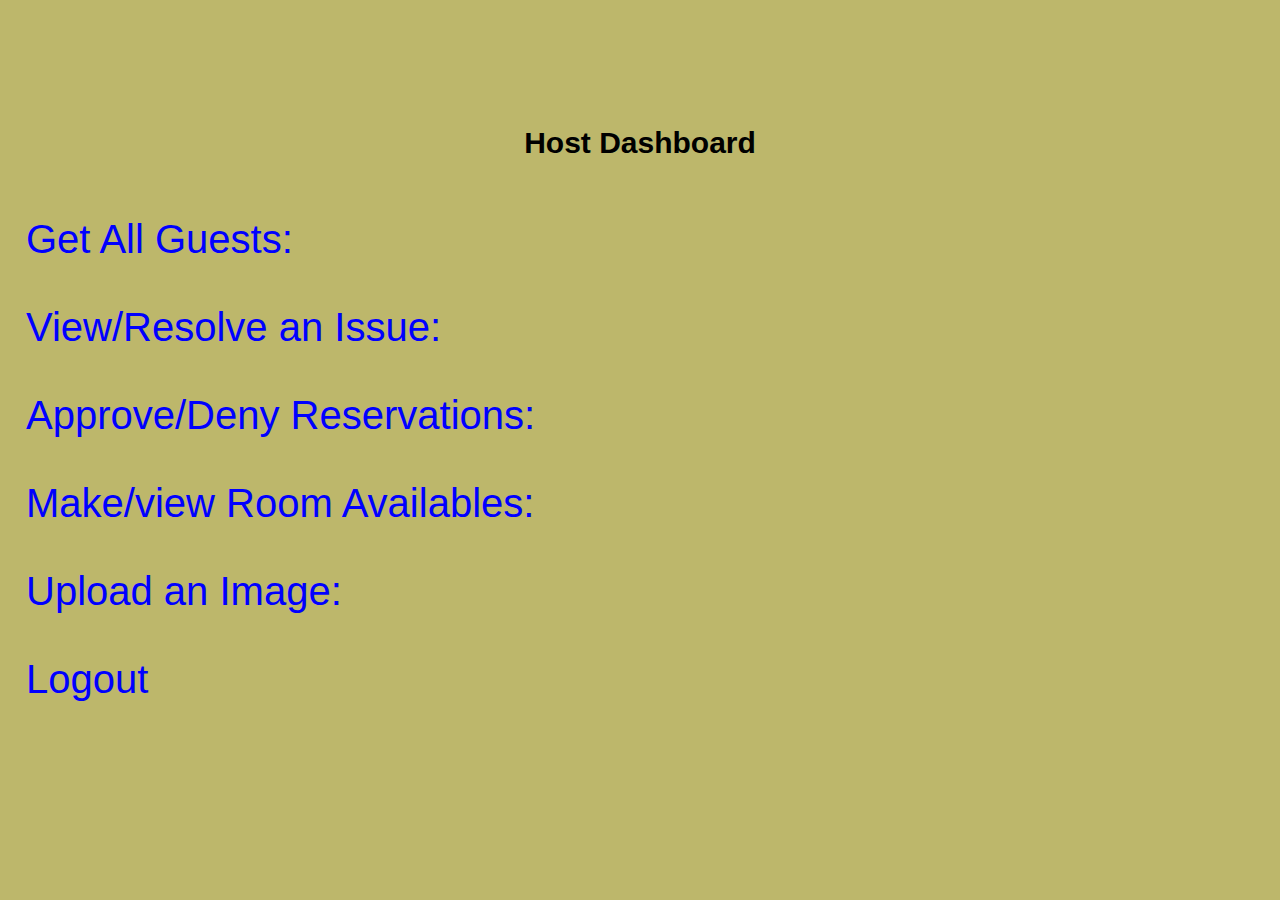
<file: target/hotel/Host.html>
<!DOCTYPE html>
<html lang="en">
<head>
    <meta charset="utf8">
    <meta name="description" content="hotel reservation system app">
    <meta name="keywords" content="HTML, CSS, Javascript, Servlet, Ajax, JDBC,PL/SQL, JUnit">
    <meta name="Author" content="Abouderman Amadou">
    <meta name="viewport" content="width=device-width, initial-scale=1.0">

    <link type="text/css" rel="stylesheet" href="css/style.css">
    <title>Host Dashboard</title>
</head>
<body>
<div style="text-align: center"><h1 font-size="30px"> Host Dashboard </h1></div>

<div style="text-align: center" id="welcome"><h2><strong> </strong></h2></div>

<div>
    <nav class="link">
    <ul>
        <li>
            <a href ="/LogingServlet"><span>Get All Guests:</span></a>
        </li>
        <li>
            <a href ="/IssueServlet">View/Resolve an Issue:</a>
        </li>
        <li>
            <a href ="/ReservationServlet">Approve/Deny Reservations:</a>
        </li>
        <li>
            <form method="post" action="/RoomServlet">
                <a href ="/room.html"> Make/view Room Availables:</a>
            </form>
        </li>
        <li>
            <a href ="/ImageServlet">Upload an Image:</a>
        </li>
        <li><a  href="/LogoutServlet">Logout</a></li>
    </ul>
    </nav>

</div>
<script src="js/JScript.js"></script>
</body>
</html>
</file>
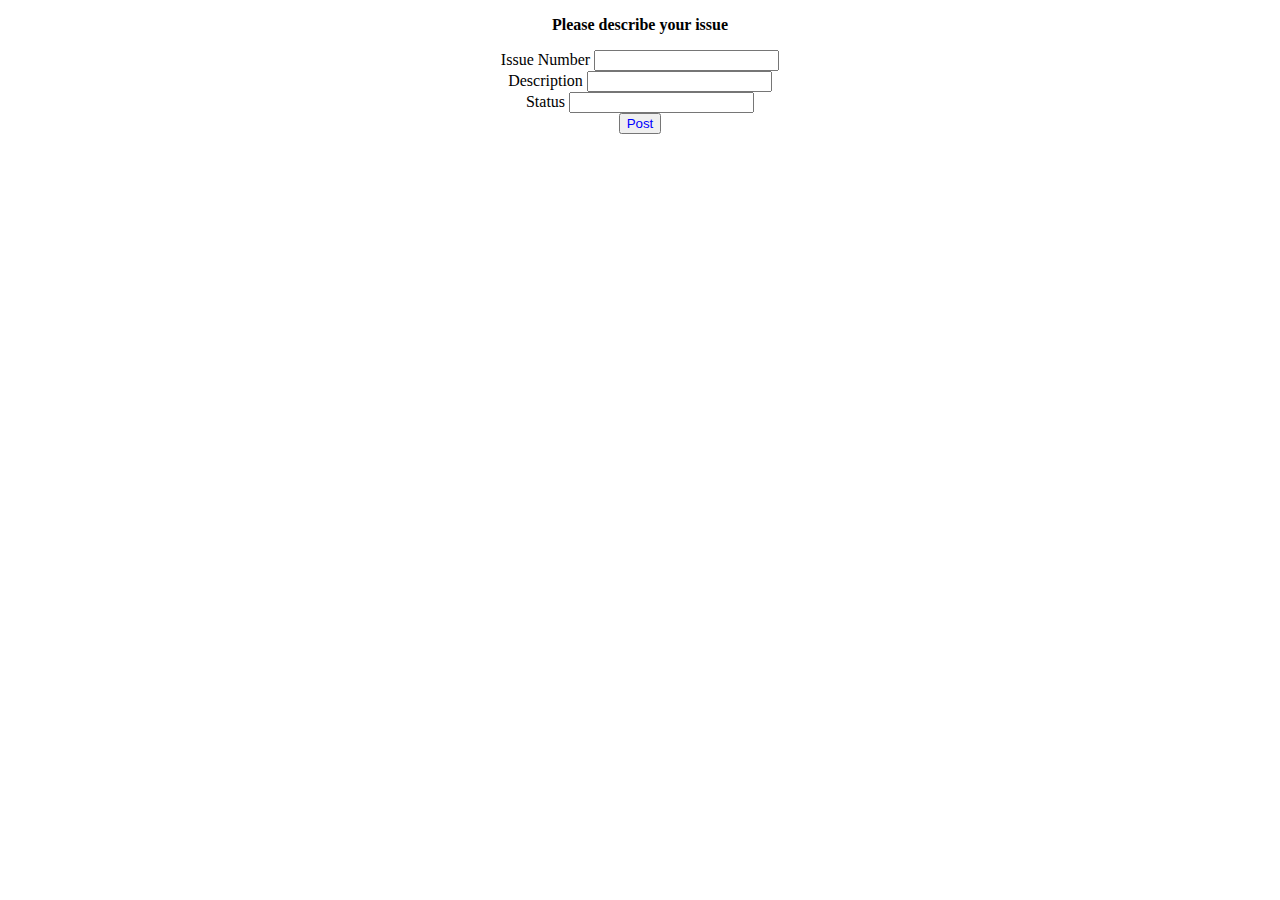
<file: target/hotel/issue.html>
<!DOCTYPE html>
<html lang="en">
<head>
    <meta charset="UTF-8">
    <title>Issues</title>
</head>
<body>
<p style="text-align: center"><strong>Please describe your issue</strong></p>
<form style ="text-align: center" name="issueform" method="Post" action="/IssueServlet">
    <div style="text-align: center">
        <div class="form-group">

            <label for=”examplefullname″>Issue Number</label>
            <input type=”text” name="issueid" class=”form-control” id=”examplefullName″ required><br>
        </div>
        <div>
            <label for=”exampleInputEmail″>Description</label>
            <input type=”text” name="description" class=”form-control” id=”exampleInputemail″ require><br>
        </div>
        <div>
            <label for=”exampleUserName″>Status</label>
            <input type=”text” name="status" class=”form-control” id=”exampleUsername″ required><br>
        </div>
        <button style="color: blue;">Post</button>
    </div>
</form>
</body>
</html>
</file>
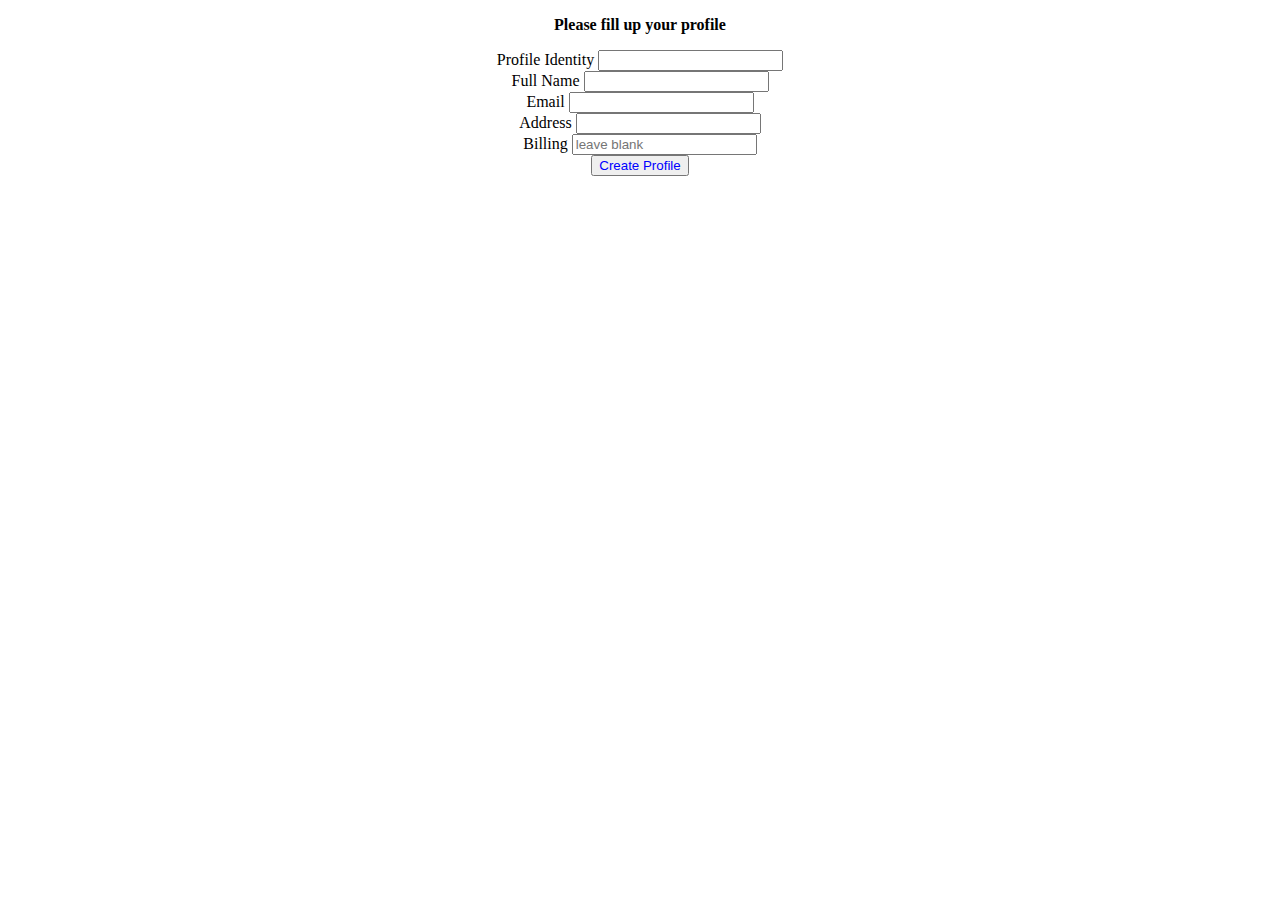
<file: target/hotel/profile.html>
<!DOCTYPE html>
<html lang="en">
<head>
    <meta charset="UTF-8">
    <title>Profile</title>
</head>
<body>

<p style="text-align: center"><strong>Please fill up your profile</strong></p>
<form style ="text-align: center" name="profileform" method="Post" action="/ProfileServlet">
    <div style="text-align: center">
        <div class="form-group">
            <label for=”examplefullname″>Profile Identity</label>
            <input type=”text” name="profile" class=”form-control” id=”exampleprofile″ required><br>
        </div>

        <div class="form-group">
            <label for=”examplefullname″>Full Name</label>
            <input type=”text” name="fullName" class=”form-control” id=”examplefullName″ required><br>
        </div>
        <div>
            <label for=”exampleInputEmail″>Email</label>
            <input type=”text” name="email" class=”form-control” id=”exampleInputemail″ require><br>
        </div>
        <div>
            <label for=”exampleInputaddress″>Address</label>
            <input type=”text” name="address" class=”form-control” id=”exampleInputaddress″ required><br>

            <label for=”exampleInputbilling″>Billing </label>
            <input type=”text” name="bill" class=”form-control” id=”exampleInputbilling″ placeholder="leave blank" ><br>
        </div>
        <button style="color: blue;">Create Profile</button>
    </div>
</form>
<!--<div>
    <form style ="text-align: center" name="profileform" method="Get" action="/ProfileServlet">
        <button style="color: blue">View Profile</button></form>
</div>-->

</body>
</html>
</file>
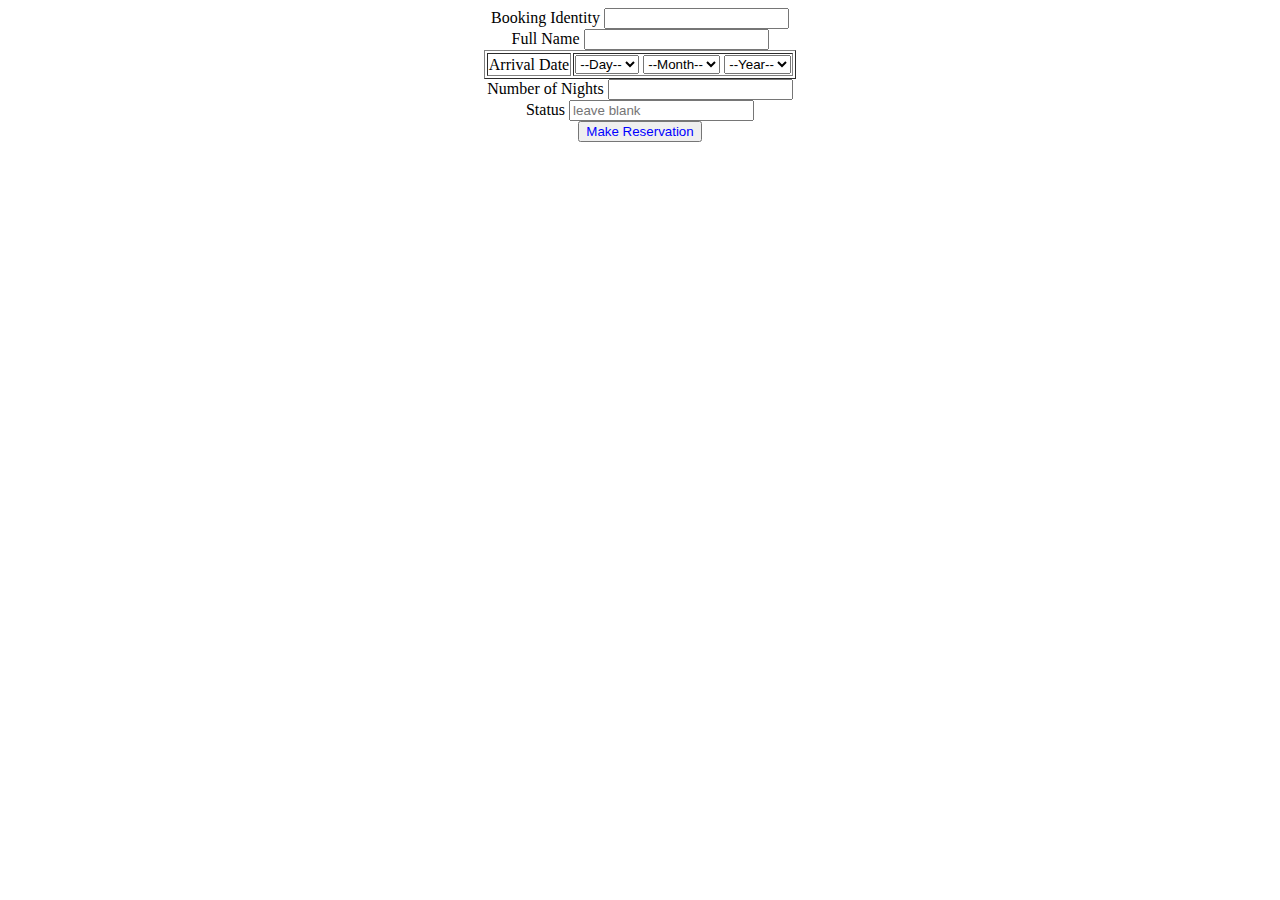
<file: target/hotel/reservation.html>
<!DOCTYPE html>
<html lang="en">
<head>
    <meta charset="UTF-8">
    <title>Reservation</title>
</head>
<body>

<form style ="text-align: center" name="reservationform" method="Post" action="/ReservationServlet">
    <div style="text-align: center">
        <div class="form-group">

            <label for=”examplebookingid″>Booking Identity</label>
            <input type=”text” name="booking" class=”form-control” id=”examplebookingid″ required><br>
        </div>
        <div class="form-group">

            <label for=”examplecustomerName″>Full Name</label>
            <input type=”text” name="name" class=”form-control” id=”examplecustomerName″ required><br>
        </div>
        <div>
            <table align="center" border="1">
                <tr> <td>Arrival Date</td>
                    <td>
                        <select name="day">
                            <option value="">--Day--</option>
                            <option value="01">1</option>
                            <option value="02">2</option>
                            <option value="03">3</option>
                            <option value="04">4</option>
                            <option value="05">5</option>
                            <option value="06">6</option>
                            <option value="07">7</option>
                            <option value="08">8</option>
                            <option value="09">9</option>
                            <option value="10">10</option>
                            <option value="11">11</option>
                            <option value="12">12</option>
                            <option value="13">13</option>
                            <option value="14">14</option>
                            <option value="15">15</option>
                            <option value="16">16</option>
                            <option value="17">17</option>
                            <option value="18">18</option>
                            <option value="19">19</option>
                            <option value="20">20</option>
                            <option value="21">21</option>
                            <option value="22">22</option>
                            <option value="23">23</option>
                            <option value="24">24</option>
                            <option value="25">25</option>
                            <option value="26">26</option>
                            <option value="27">27</option>
                            <option value="28">28</option>
                            <option value="29">29</option>
                            <option value="30">30</option>
                            <option value="31">31</option>

                        </select>
                        <select name="month">
                            <option value="">--Month--</option>
                            <option value="01">Jan</option>
                            <option value="02">Feb</option>
                            <option value="03">Mar</option>
                            <option value="04">Apr</option>
                            <option value="05">May</option>
                            <option value="06">Jun</option>
                            <option value="07">Jul</option>
                            <option value="08">Aug</option>
                            <option value="09">Sep</option>
                            <option value="10">Oct</option>
                            <option value="11">Nov</option>
                            <option value="12">Dec</option>
                        </select>
                        <select name="year">
                            <option value="">--Year--</option>
                            <option value="2018">2018</option>
                            <option value="2019">2019</option>
                            <option value="2020">2020</option>

                        </select>

                    </td>
                </tr>
            </table>
        </div>
        <div>
            <label for=”examplenumberofnight″>Number of Nights</label>
            <input type=”text” name="nights" class=”form-control” id=”examplenumberofnight″ required><br>

            <label for=”examplestatus″>Status</label>
            <input type=”text” name="status" class=”form-control” id=”examplestatus″ placeholder="leave blank" ><br>
        </div>
        <button style="color: blue;">Make Reservation</button>
    </div>
</form>

</body>
</html>
</file>
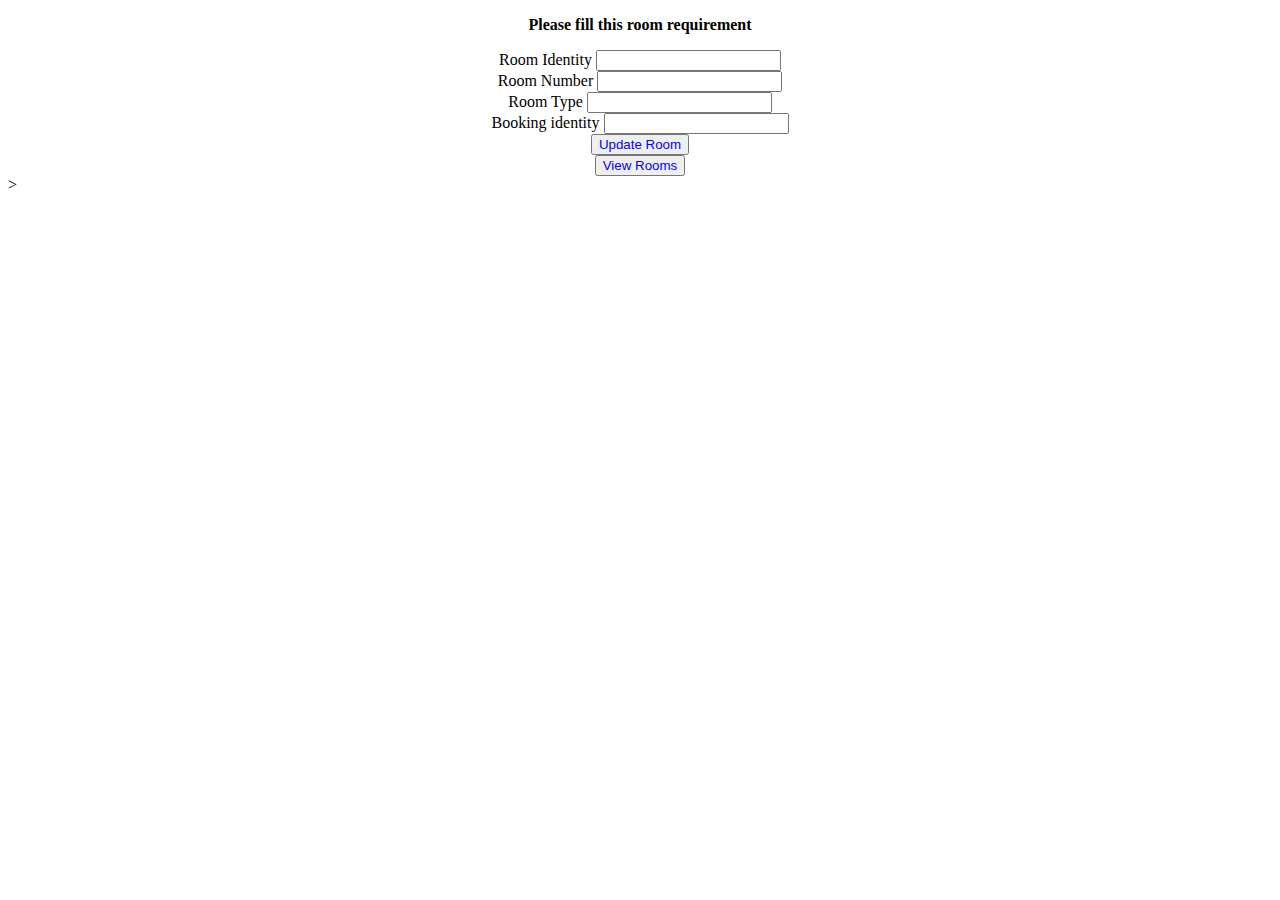
<file: target/hotel/room.html>
<!DOCTYPE html>
<html lang="en" xmlns="http://www.w3.org/1999/html">
<head>
    <meta charset="UTF-8">
    <title>Room</title>
</head>
<body>

<p style="text-align: center"><strong>Please fill this room requirement</strong></p>
<form style ="text-align: center" name="roomform" method="Post" action="/RoomServlet">
    <div style="text-align: center">
        <div class="form-group">

            <label for=”examplefullname″>Room Identity</label>
            <input type=”text” name="roomid" class=”form-control” id=”examplefullName″ required><br>
        </div>
        <div>
            <label for=”exampleInputEmail″>Room Number</label>
            <input type=”text” name="rnumber" class=”form-control” id=”exampleInputemail″ require><br>
        </div>
        <div>
            <label for=”exampleUserName″>Room Type</label>
            <input type=”text” name="rtype" class=”form-control” id=”exampleUsername″ required><br>
        </div>
        <div>
            <label for=”exampleUserName″>Booking identity</label>
            <input type=”text” name="booking" class=”form-control” id=”exampleUsebooking″ required><br>
        </div>
        <button style="color: blue;">Update Room</button>
    </div>
</form>
<div>
        <form style ="text-align: center" name="roomform" method="Get" action="/RoomServlet">
            <button style="color: blue">View Rooms</button></form>
    </div>>

</body>
</html>
</file>
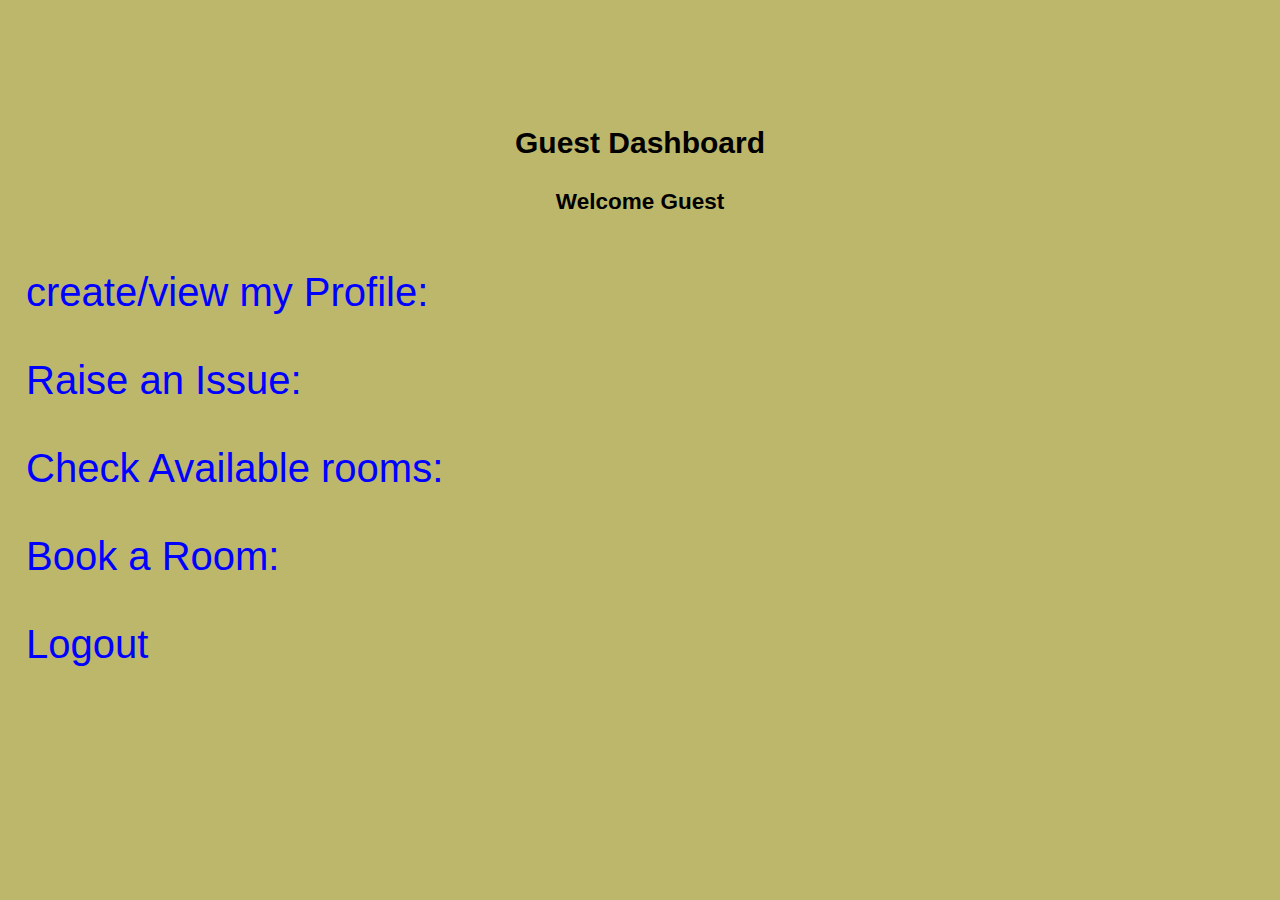
<file: target/hotel/User.html>
<!--<%@ page language="java"
contentType="text/html; charset=windows-1256"
pageEncoding="windows-1256"
import="ExamplePackage.UserBean"
%>-->

<!DOCTYPE html>

<html lang="en">
<head>
    <meta charset="utf8">
    <meta name="description" content="hotel reservation system app">
    <meta name="keywords" content="HTML, CSS, Javascript, Servlet, Ajax, JDBC,PL/SQL, JUnit">
    <meta name="Author" content="Abouderman Amadou">
    <meta name="viewport" content="width=device-width, initial-scale=1.0">

    <link type="text/css" rel="stylesheet" href="css/style.css">
         <title>Guest Dashboard</title>
</head>
<body>
<div style="text-align: center;"><h1 font-size="30px">Guest Dashboard </h1></div>

<div style="text-align: center"><h2><strong>Welcome  Guest</strong></h2></div>


<div>
    <nav>
<ul>
    <li>
        <form method="post" action="/ProfileServlet">
        <a  href ="/profile.html"><span > create/view my Profile:</span></a>
            </form>
    </li>
    <li>
        <form method="post" action="/IssueServlet">
        <a href ="/issue.html"> Raise an Issue:</a>
        </form>
    </li>

    <li>
            <a href="/RoomServlet">Check Available rooms:</a>
    </li>

    <li>
        <a href ="/reservation.html">Book a Room:</a>
    </li>

    <li>
        <a  href="/LogoutServlet">Logout</a>
    </li>

</ul>
    </nav>
</div>
</form>
<script src="js/JScript.js"></script>
</body>
</html>
</file>
<file: target/hotel/css/style.css>
body {
    line-height: 1.5;
    font-size: 15px;
    font-family: Arial, Helvetica, sans-serif;
    margin: 0;
    padding-top: 100px;
    padding-right: 0;
    padding-left: 0;
    padding-bottom: 0;
    background-color: darkkhaki;
}

.container {
    style: text-align center;
}
div.form-group {

}

ul nav{
    width: 12em;
}
ul{
    list-style: none;
    margin: 0;
    padding: 10px;
    overflow: hidden;
}

ul nav li a {
    display: block;
    text-decoration: none;
    padding:  .25em;
    float: left;
}
li a {

    display: block;
    color: blue;
    text-align: -moz-left;
    padding: 14px 16px;
    text-decoration: none;

}

a {
    display: block;
    padding: 8px;
    font-size: 40px;
}

 a:hover {
    color: red;
}

 input [type=text] {
     width: 100%;
     padding: 12px 20px;
     margin: 8px 0;
     display: inline-block;
     border: 1px solid #ccc;
     border-radius: 4px;
     box-sizing: border-box;
 }

 input [type=submit]{
     width: 100%;
     background-color: #4CAF50;
     color: white;
     padding: 14px 20px;
     margin: 8px 0;
     border: none;
     border-radius: 4px;
     cursor: pointer;
 }

 table th td {
     border: 1px solid black;
     border-collapse: collapse;
     table-layout: fixed;
 }
</file>
